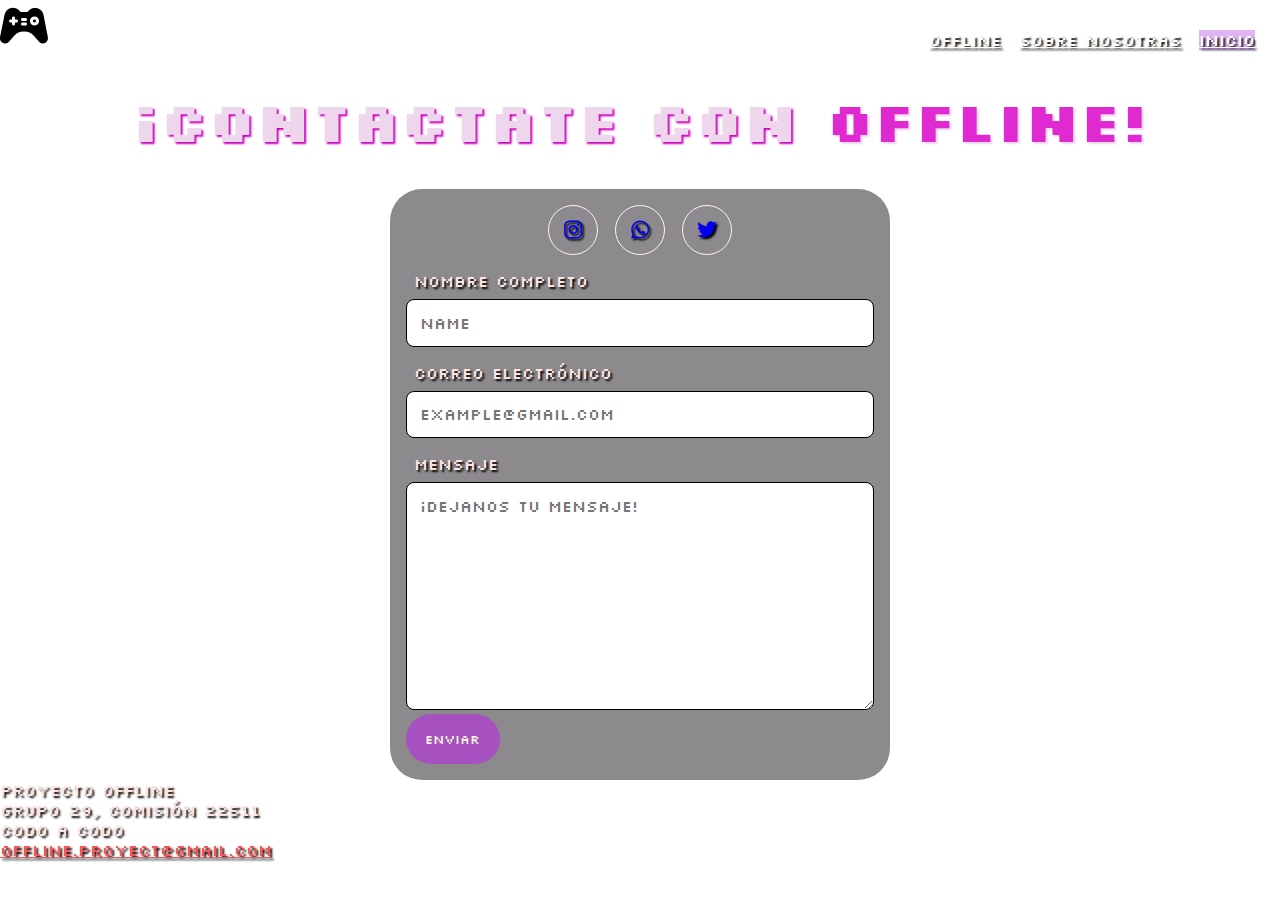
<file: contacto.html>
<!DOCTYPE html>
<html lang="en">
<head>
    <meta charset="UTF-8">
    <meta http-equiv="X-UA-Compatible" content="IE=edge">
    <meta name="viewport" content="width=device-width, initial-scale=1.0">
    <link rel="stylesheet" href="contacto.css">
    <link href="https://fonts.googleapis.com/css2?family=Silkscreen&display=swap" rel="stylesheet">
    <link href='https://unpkg.com/boxicons@2.1.1/css/boxicons.min.css' rel='stylesheet'>
    <title>Contactate con Offline</title>
</head>
<body>
  <nav>
    
    <a href="#" class="enlace">
     <img src="./img/joystik.png" alt="logo">
    </a>
    <ul>
         <li> <a style="color:#ffffff;" href="home.html">Offline</a></li>
         <li> <a style="color:#ffffff;" href="aboutus.html">Sobre nosotras</li></a>
         <li> <a style="color:#ffffff;" href="index.html" class="active">Inicio</li></a>
     </ul>
    </nav>
    
    <br>




        <div id="formulario" class="u-wrapper">
            <section class="contact">
                <h1 class="titulo">¡Contactate con <span>OFFLINE!</span></h1>
          
                
              <br>
        <div class="contact-content">
            <div class="iconos">
                <div class="border-icon">
                    <a title="¡Seguinos en instagram!" href="https://www.instagram.com/"><i class='bx bxl-instagram'></a></i>
                </div>
                <div class="border-icon">
                    <a title="¡Hablanos por WPP!" href="https://www.whatsapp.com/"><i class='bx bxl-whatsapp'></i></a>
                </div>
                <div class="border-icon">
                    <a title="¡Seguinos en Twitter!" href="https://twitter.com/"><i class='bx bxl-twitter'></i></a>
                </div>
            </div>
            <form id="form" action="https://formspree.io/f/mqkjoean" method="POST" class="form">
          <label for="name" class="formu">Nombre completo</label>
          <input name="name" required type="text" id="name" placeholder="name">
          <label for="email" class="formu">Correo electrónico </label>
          <input name="email" type="text" id="email" required placeholder="example@gmail.com">
          <label for="message" class="formu">Mensaje</label>
          <textarea id="message" name="message" id="" cols="30" rows="10" placeholder="¡Dejanos tu mensaje!"></textarea>
          <button id="botonenviar" type="submit" class="btn primary full">Enviar</button>
        </form>
        <a href="mailto:offline.proyect@gmail.com" id="idform"></a>
        </div>
        </div>
        </section>

        <footer>
            <section class="footer">
                <ul class="lista-footer">
                <li> Proyecto Offline </li>
                <li> Grupo 29, comisión 22511</li>
                <li> Codo a Codo</li>
                <a style="color:#f35656;" href="mailto:offline.proyect@gmail.com">offline.proyect@gmail.com</a>
                </ul>
            </section>
      </footer>
</body>
</html>
</file>
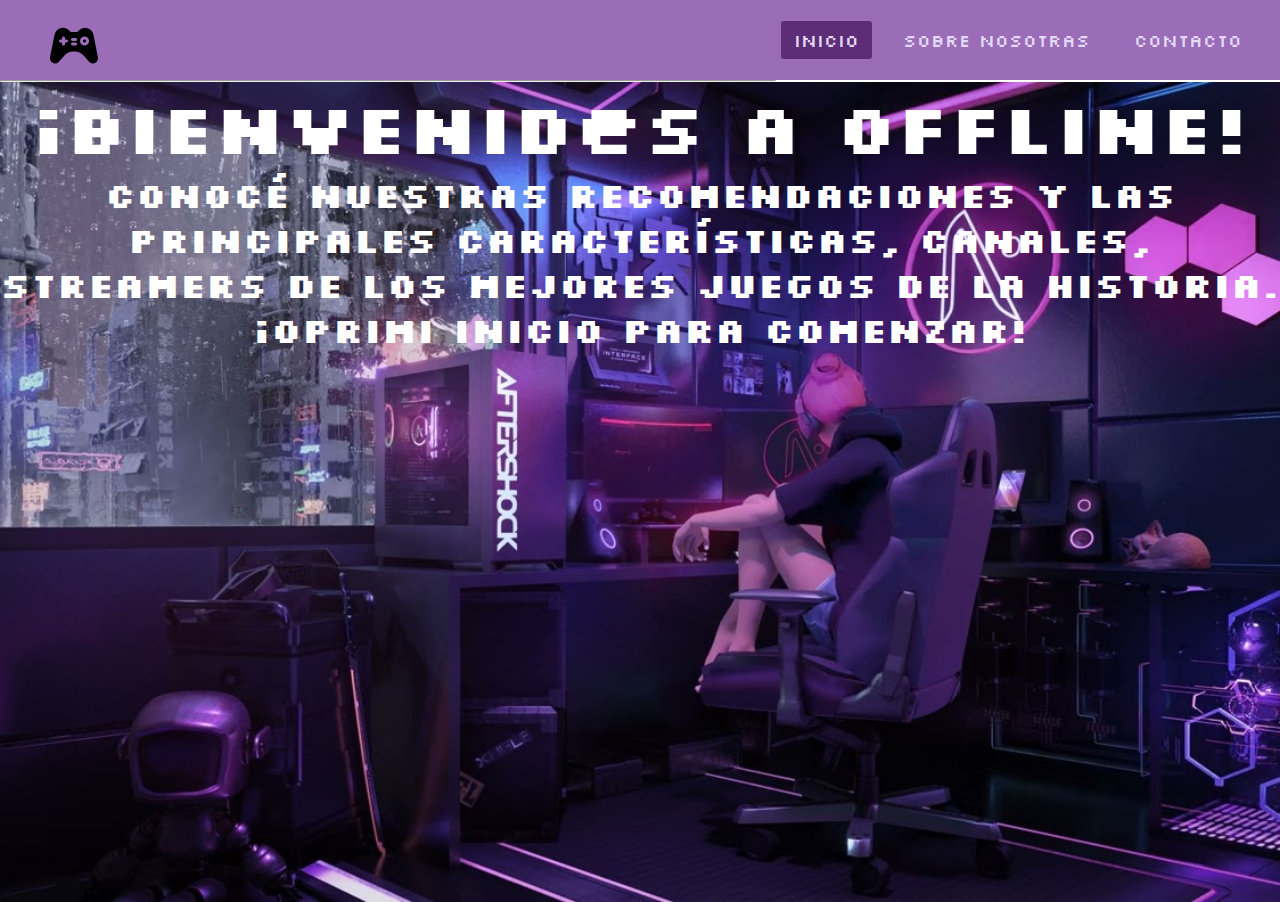
<file: home.html>
<!DOCTYPE html>
<html lang="en">
<head>
    <meta charset="UTF-8">
    <meta http-equiv="X-UA-Compatible" content="IE=edge">
    <meta name="viewport" content="width=device-width, initial-scale=1.0">
    <title>OFFLINE ❘  WELCOME</title>
    <link rel="stylesheet" href="home.css">
    <link rel="stylesheet" href="https://cdnjs.cloudflare.com/ajax/libs/font-awesome/6.1.1/css/all.min.css">
    <link rel="icon" type="image/png" href="./Assets/joystik.png">
    <link href="https://fonts.googleapis.com/css2?family=Silkscreen&display=swap" rel="stylesheet">

</head>
<body>
   <nav>
   <input type="checkbox" id="check">
   <label for="check" class="checkbtn">
        <i class="fa-solid fa-bars"></i>
   </label>
   <a href="#" class="enlace">
    <img src="./img/joystik.png" alt="logo">
   </a>
   <ul>
        <li> <a href="index.html"class="active">Inicio</a></li> <!--el active solo va en el primer li-->
        <li> <a href="aboutus.html">Sobre nosotras</li></a>
        <li> <a href="contacto.html">Contacto</li></a>
   </ul>
   </nav>
   

<hr>
   <section>

<h1>¡Bienvenid@s a OFFLINE!</h1>    



   <h2>Conocé nuestras recomendaciones y las principales características, canales, streamers de los mejores juegos de la historia.</h2>



   
   <h2>¡Oprimi inicio para comenzar!</h2>

</section>
   
</body>
</html>
</file>
<file: contacto.css>
*{
  margin: 0;
    padding: 0;
    box-sizing: border-box;
    font-family: Silkscreen;
}



.logo{
  height: 40px;
}
nav ul{
  float: right;
  margin-right: 20px;
  }
nav ul li{
  display: inline-block ;
  line-height: 80px;
  margin: 0 5px ;
}

  li a.active, li a:hover{
    background: rgba(200, 125, 235, 0.582); /*el color que le queremos poner al fondo cuando posemos el mouse sobre ese li*/
    transition: 3s; /*el tiempo que tarda en cambiarse de color el fondo*/
  }
  
body {
  height: 100vh;
  color: rgb(243, 208, 234);
  background-attachment: fixed;
    background-image: url(https://media1.giphy.com/media/vtN0pqbjNojx6/giphy.gif?cid=ecf05e475ow6gczh6yudh7xo458hudp12l8pwq2tcsudvxin&rid=giphy.gif&ct=g);
    background-size: 700px;
    background-position: center;
    color: rgb(253, 228, 228);
    text-shadow: 2px 2px 2px rgb(0, 0, 0);
}

h1 {
  padding-top: 10px;
  padding-bottom: 10px;
  font-size: 55px;
  line-height: 77px;
  color: rgb(238, 214, 236);
  text-align: center;
  text-shadow: 2px 2px 2px rgb(202, 0, 185);
}
span{
  color: rgb(224, 42, 209);
  text-shadow: 2px 2px 2px rgb(238, 214, 236);
}
.contact-content{
 width: 500px;
    padding: 1rem;
    margin: auto;
    background-color: rgba(6, 0, 7, 0.459);
    border-radius: 2rem;
  
}

.btn {
  block-size: 50px;
  
}

.btn.full {
  width: 20%;
  text-align: center;
}
.iconos {
  width: 200px;
  display: flex;
  justify-content: space-around;
  margin: auto;
}

.border-icon {
  height: 20px;
  width: 20px;
  display: flex;
  align-items: center;
  justify-content: center;
  padding: 1.5rem;
  border: solid thin rgb(252, 244, 252);
  border-radius: 50%;
  font-size: 1.5rem;
  transition: all .3s ease-in;
}

.border-icon:hover {
  background-color: #fcfcfc96;
  cursor: pointer;
}

.btn.primary {
  background-color: #bf1af181;
  border-radius: 2rem;
    border: none;
    outline: none;
    cursor: pointer;
    color:beige;
    position: relative;
}


.form {
  max-inline-size: 550px;
  margin: auto;
}

.form label {
  display: block;
  margin-block-start: 1em;
  margin-block-end: .5em;
  padding-inline-start: .5em;
}



.form input, .form textarea {
  box-sizing: border-box;
  width: 100%;
  font-size: 1rem;
  padding: .8em;
  border-radius: .5em;
  border: 1px solid #020002;
}
</file>
<file: home.css>
*{
    padding: 0; /*aca sacamos los espacios de mas*/
    margin: 0;
    text-decoration: none; /*aca sacamos el subrayado*/
    list-style: none;/*aca las viñetas*/
    box-sizing: border-box; /* esto es para que los elementos no se salgan del contenedor*/
    font-family: Silkscreen;
    color: white;
   }

   h1
 {font-size: 70px;
  text-align: center;
}

 h2
 {font-size: 35px;
  text-align: center;
}

.text{
  text-align: center;
}

p {
  font-size: 17px;
  line-height: 1.7em;
  margin: 10px 0;
}
   @import url(https://fonts.googleapis.com/css2?);
   nav{
    background-color: rgb(155, 109, 185);
    height: 80px; /*le damos una altura al nav de 80px, los cuales vamos a desglosar en la linea que contiene los li con 40px, y 20px de espacio superior y los 20px restantes de margefn inferior, con eso tenemos bien distribuidos los 80px*/
    width: 100%; /* aá establecemos el ancho, en este caso queremos el 100%*/
     }
  .enlace{
    position: absolute;
    padding: 20px 50px;
  }
  .logo{
    height: 40px;
  }
  nav ul{
    float: right;
    margin-right: 20px;
    }
  nav ul li{
    display: inline-block ;
    line-height: 80px;
    margin: 0 5px ;
  }
  nav ul li a{
    color: rgb(226, 217, 243);
    font-size: 18px;
    padding: 7px 13px;
    border-radius: 3px;
    text-transform: uppercase;
    }
    li a.active, li a:hover{
      background: rgba(49, 2, 71, 0.582); /*el color que le queremos poner al fondo cuando posemos el mouse sobre ese li*/
      transition: 3s; /*el tiempo que tarda en cambiarse de color el fondo*/
    }
    .checkbtn{
      font-size: 30px;
      color: rgb(240, 255, 240);
      float: right;
      line-height: 80px;
      margin-right: 40px;
      cursor: pointer; /*esto hace que al posar el puntero, no sea una fhecha y se ponga la manito*/
      display: none;     
    }    

    #check{
      display: none;
    }
    section{
      background: url(./img/img\ ej2.jpg);
      background-size: cover;
      background-position: center center;
      height: calc(100vh - 80px);
  
    }
    
   
  

    @media (max-width: 952px){
      .enlace{
        padding-left: 20px;
      }
      nav ul li a{
        font-size: 16px;
      } 
    }
  
    @media (max-width: 858px){
      .checkbtn{
        display: block;
      }
      ul{
        position: fixed;
        width: 100%;
        height: 100vh;
        background: rgb(26, 13, 49);
        top: 80px;
        left:-100%;
        text-align: center;
        transition: all 0.5s;
      }
      nav ul li{
        display: block;
        margin: 50px 0;
        line-height: 30px;
      }
      nav ul li a{
        font-size: 20px;
      }
      li a:hover, li a.active{
        background: none;
        color: chartreuse;
      }
      #check:checked ~ul{
        left: 0;
      }
    }
</file>
